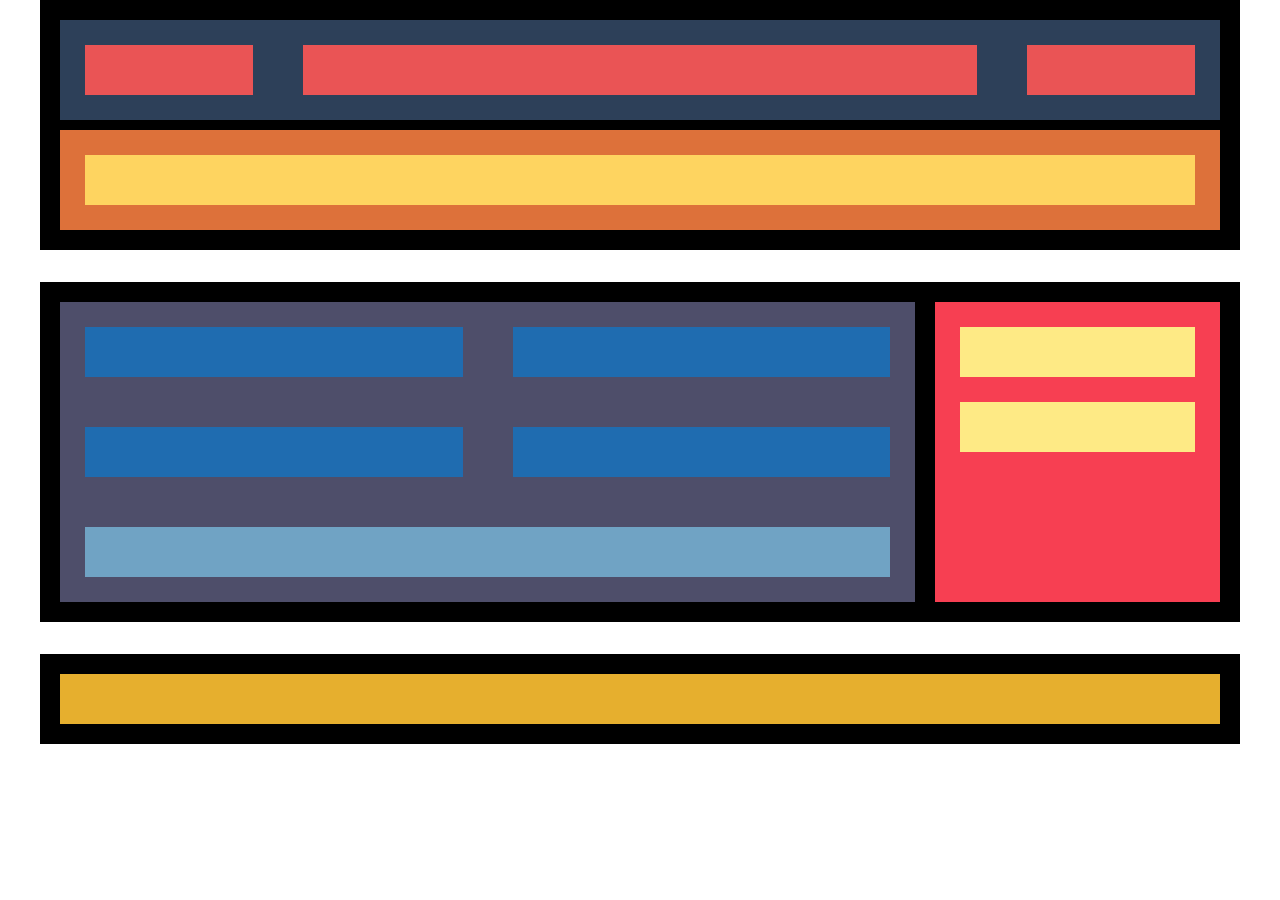
<file: nivell-1/index.html>
<!DOCTYPE html>
<html lang="en">

<head>
    <meta charset="UTF-8">
    <meta http-equiv="X-UA-Compatible" content="IE=edge">
    <meta name="viewport" content="width=device-width, initial-scale=1.0">
    <link rel="stylesheet" href="css/styles.css">
    <title>Nivell-1</title>

</head>

<body>
    <header>
        <div class="box box-header"></div>
        <div class="box box-header"></div>
        <div class="box box-header"></div>
    </header>
    <nav>
        <div class="box box-nav"></div>
    </nav>
    <main>
        <section class="article-section">
            <div class="article">
                <article class="box box-article"></article>
                <article class="box box-article"></article>
            </div>
            <div class="article">
                <article class="box box-article"></article>
                <article class="box box-article"></article>
            </div>
            <div class="article">
                <article class="box box-article last-article"></article>
            </div>
        </section>
        <aside class="aside-section">
            <div class="box box-aside"></div>
            <div class="box box-aside"></div>
        </aside>
    </main>
    <footer>
        <div class="box box-footer"></div>
    </footer>
</body>

</html>
</file>
<file: nivell-1/css/styles.css>
body{
    max-width:1200px;
    margin:0 auto;
}

.box {
    height: 50px;
    margin: 25px;
}

/*HEADER SECTION*/

header {
    display: flex;
    background-color: rgb(45, 64, 89);
    border-width: 20px 20px 5px 20px;
    border-style: solid;
    border-color: black;
}

.box.box-header {
    background-color: rgb(234, 84, 85);
    width: 16.6%;
}

.box-header:nth-child(2) {
    width: 66.66%;
}

/*NAV SECTION*/

nav {
    background-color: rgb(221, 113, 58);
    border-width: 5px 20px 20px 20px;
    border-style: solid;
    border-color: black;
}

.box.box-nav {
    background-color: rgb(254, 212, 96);
}

/*MAIN SECTION*/

main {
    margin-top: 2rem;
    display: flex;
}

/*ARTICLE SECTION*/

.article {
    display: flex;
    background-color: rgb(78, 78, 106);
}

.box.box-article {
    background-color: rgb(31, 108, 176);
    width: 50%;
}

.box.box-article.last-article {
    width: 100%;
    background-color: rgb(112, 163, 196);
}

.article-section {
    width: 75%;
    border-left: 20px solid black;
    border-right: 10px solid black;
    border-bottom: 20px solid black;
    border-top: 20px solid black;
}


/*ASIDE SECTION*/

.aside-section {
    background-color: rgb(247, 63, 82);
    border-left: 10px solid black;
    border-right: 20px solid black;
    border-bottom: 20px solid black;
    border-top: 20px solid black;
    width: 25%
}

.box.box-aside {
    background-color: rgb(254, 234, 133);
}

/*FOOTER*/

footer {
    border: solid black 20px;
    margin-top: 2rem;
}

.box.box-footer {
    background-color: rgb(230, 175, 46);
    margin: 0px;
}

/*MEDIA QUERY TABLET*/

@media (max-width: 600px) {

    /*MAIN*/
    main {
        display: block;
    }

    /*NAV*/

    nav {
        background-color: rgb(240, 123, 63);
    }


    /*ARTICLE SECTION*/
    .article-section {
        width: auto;
    }

    .article-section {
        border-width: 20px 20px 10px 20px;
        border-style: solid;
        border-color: rgb(254, 255, 3);
    }

    /*ASIDE SECTION*/
    .aside-section {
        border-width: 10px 20px 20px 20px;
        border-style: solid;
        border-color: rgb(254, 255, 3);
        width: auto;
    }

}

/*MEDIA QUERIES CELLPHONE*/

@media (max-width:480px) {

    header {
        display: block;
        border-width: 30px 30px 15px 30px;
        border-style: solid;
        border-color: black;
    }

    nav {
        border-width: 15px 30px 30px 30px;
        border-style: solid;
        border-color: black;
    }

    .box.box-header {
        width: auto;
    }

    .article {
        display: block;
        background-color: rgb(9, 80, 111);
    }

    .box.box-article {
        width: auto;
        background-color: rgb(98, 149, 156);
    }

    .box.box-article.last-article {
        width: auto;
        background-color: rgb(163, 221, 203);
    }

    .article-section {
        border-width: 30px 30px 15px 30px;
        border-style: solid;
        border-color: rgb(254, 226, 40);
        background-color: rgb(9, 80, 111);
    }

    .aside-section {

        border-width: 15px 30px 30px 30px;
        border-style: solid;
        border-color: rgb(254, 226, 40);
        background-color: rgb(253, 123, 84);
    }

    .box.box-aside {
        background-color: rgb(253, 179, 107);
    }

    footer {
        border-width: 30px;
    }

    .box.box-footer {
        background-color: rgb(253, 199, 100);
    }
}
</file>
